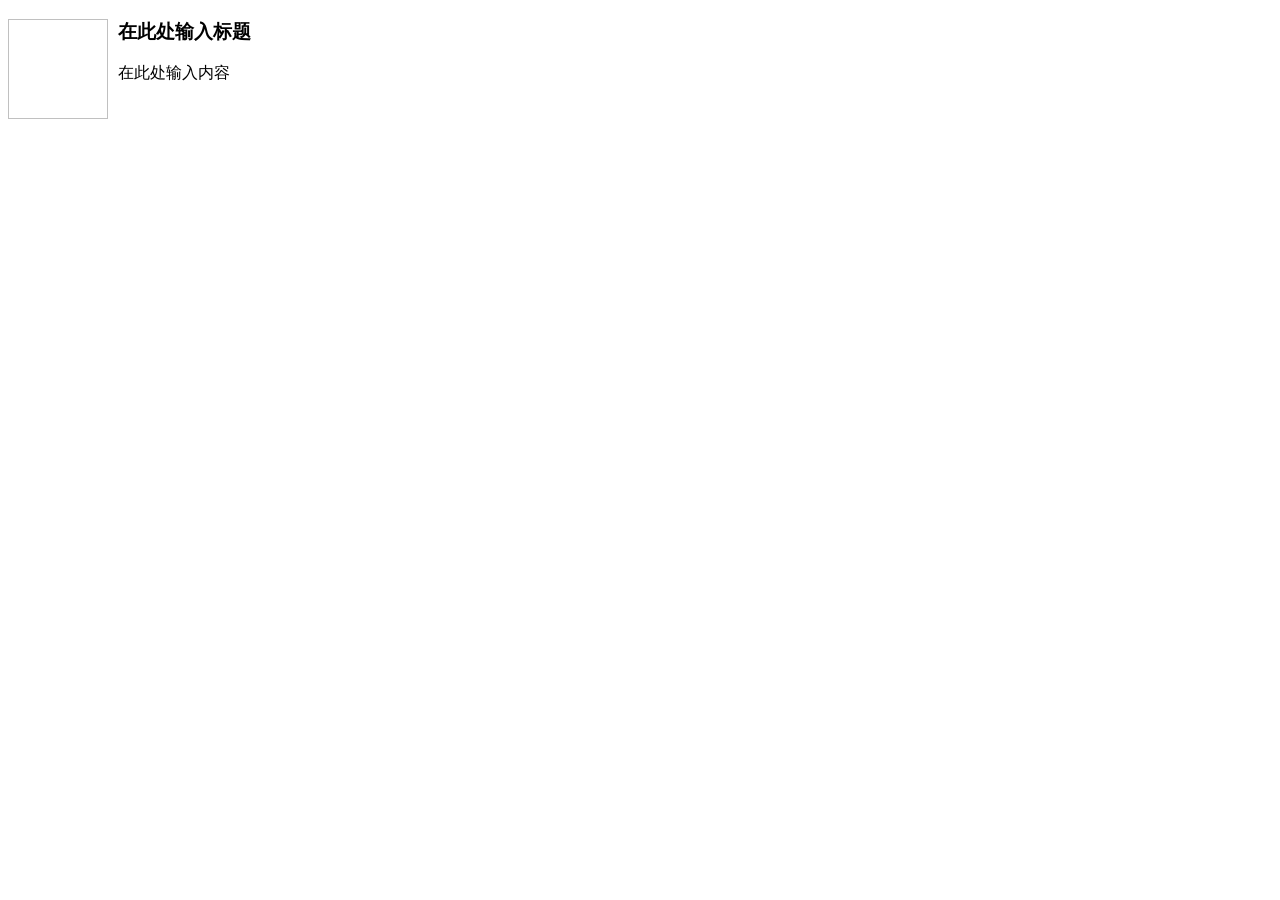
<file: src/main/resources/static/js/kindeditor-4.1.10/plugins/template/html/1.html>
<!doctype html>
<html>
<head>
    <meta charset="utf-8"/>
</head>
<body>
<h3>
    <img align="left" height="100" style="margin-right: 10px" width="100"/>在此处输入标题
</h3>
<p>
    在此处输入内容
</p>
</body>
</html>
</file>
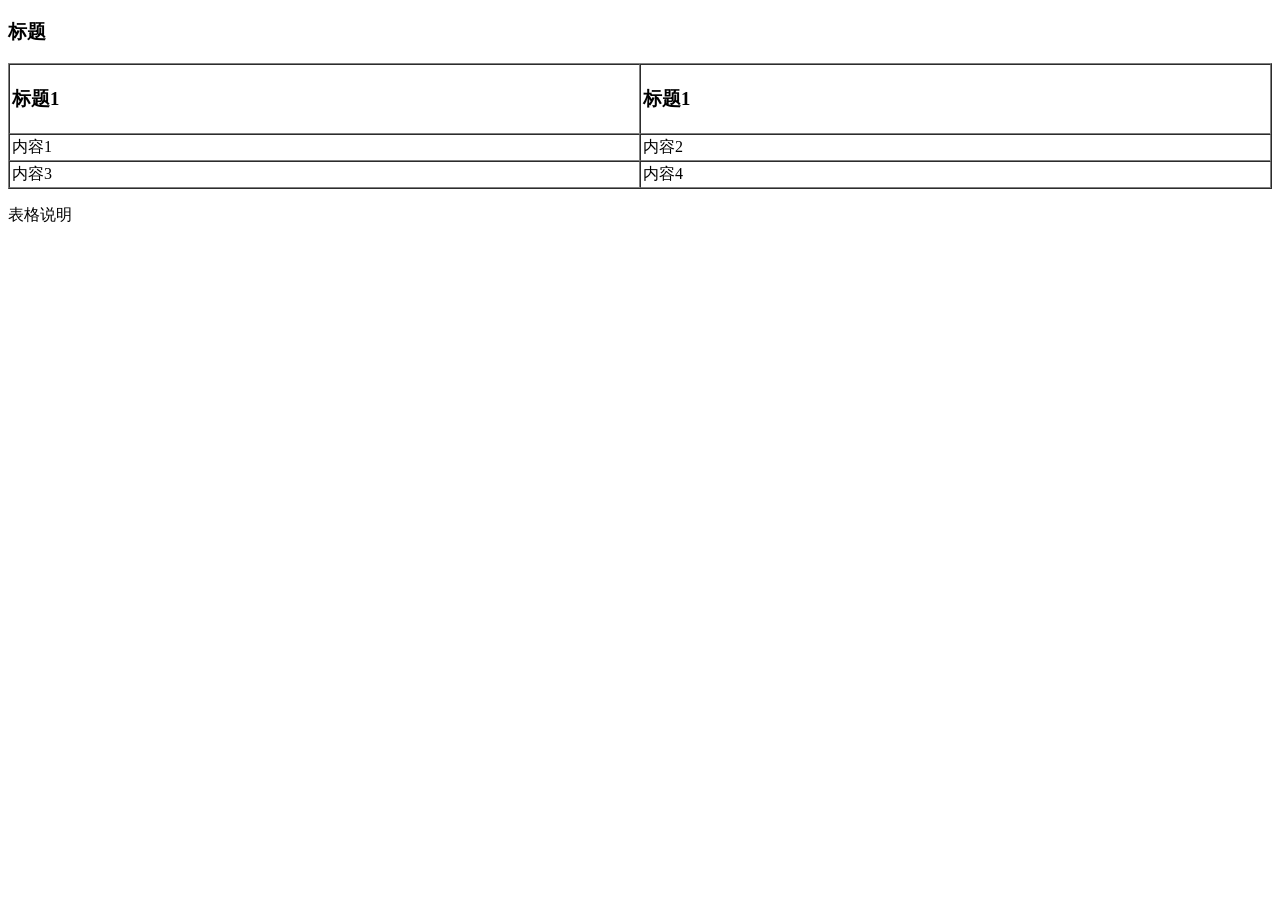
<file: src/main/resources/static/js/kindeditor-4.1.10/plugins/template/html/2.html>
<!doctype html>
<html>
<head>
    <meta charset="utf-8"/>
</head>
<body>
<h3>
    标题
</h3>
<table style="width:100%;" cellpadding="2" cellspacing="0" border="1">
    <tbody>
    <tr>
        <td>
            <h3>标题1</h3>
        </td>
        <td>
            <h3>标题1</h3>
        </td>
    </tr>
    <tr>
        <td>
            内容1
        </td>
        <td>
            内容2
        </td>
    </tr>
    <tr>
        <td>
            内容3
        </td>
        <td>
            内容4
        </td>
    </tr>
    </tbody>
</table>
<p>
    表格说明
</p>
</body>
</html>
</file>
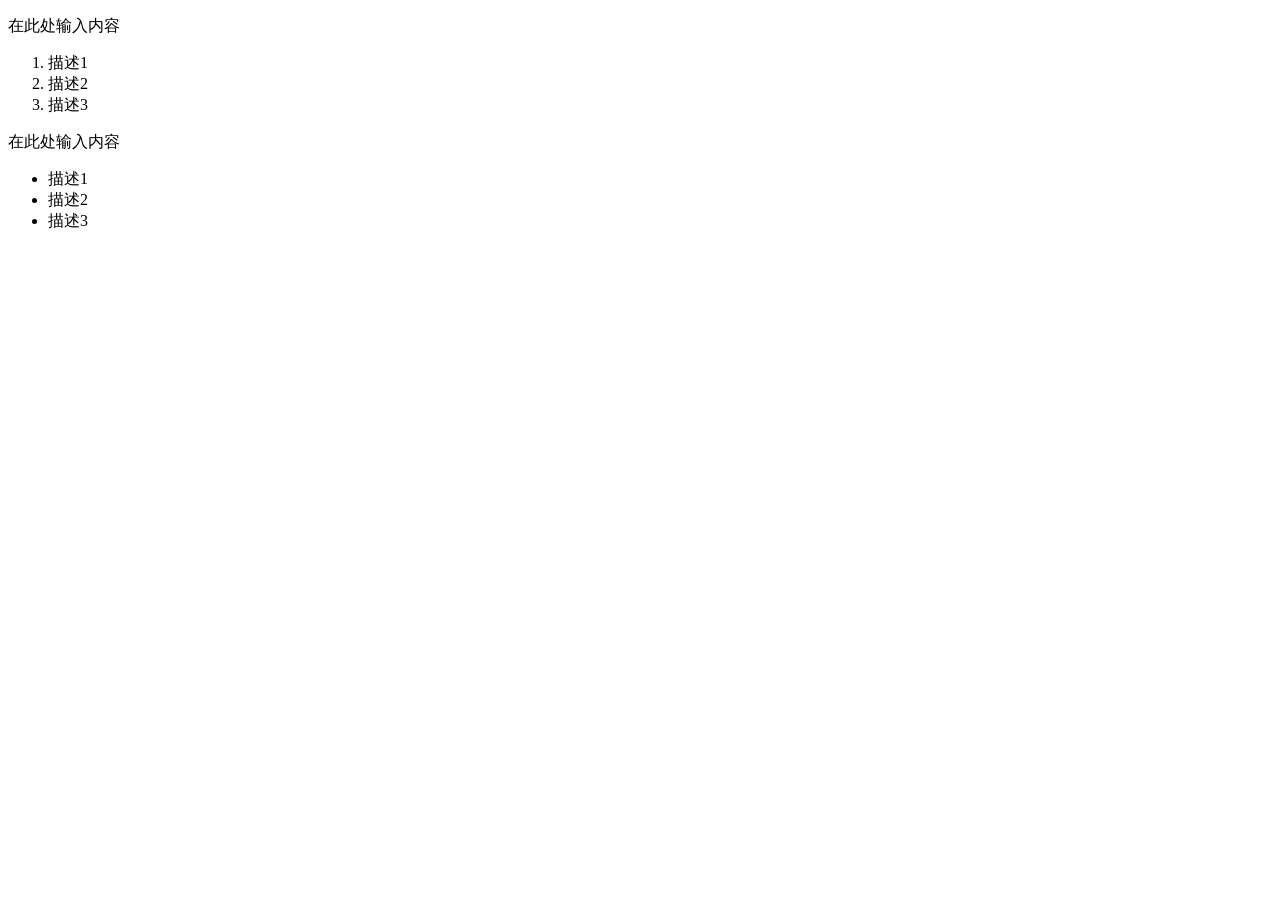
<file: src/main/resources/static/js/kindeditor-4.1.10/plugins/template/html/3.html>
<!doctype html>
<html>
<head>
    <meta charset="utf-8"/>
</head>
<body>
<p>
    在此处输入内容
</p>
<ol>
    <li>
        描述1
    </li>
    <li>
        描述2
    </li>
    <li>
        描述3
    </li>
</ol>
<p>
    在此处输入内容
</p>
<ul>
    <li>
        描述1
    </li>
    <li>
        描述2
    </li>
    <li>
        描述3
    </li>
</ul>
</body>
</html>
</file>
